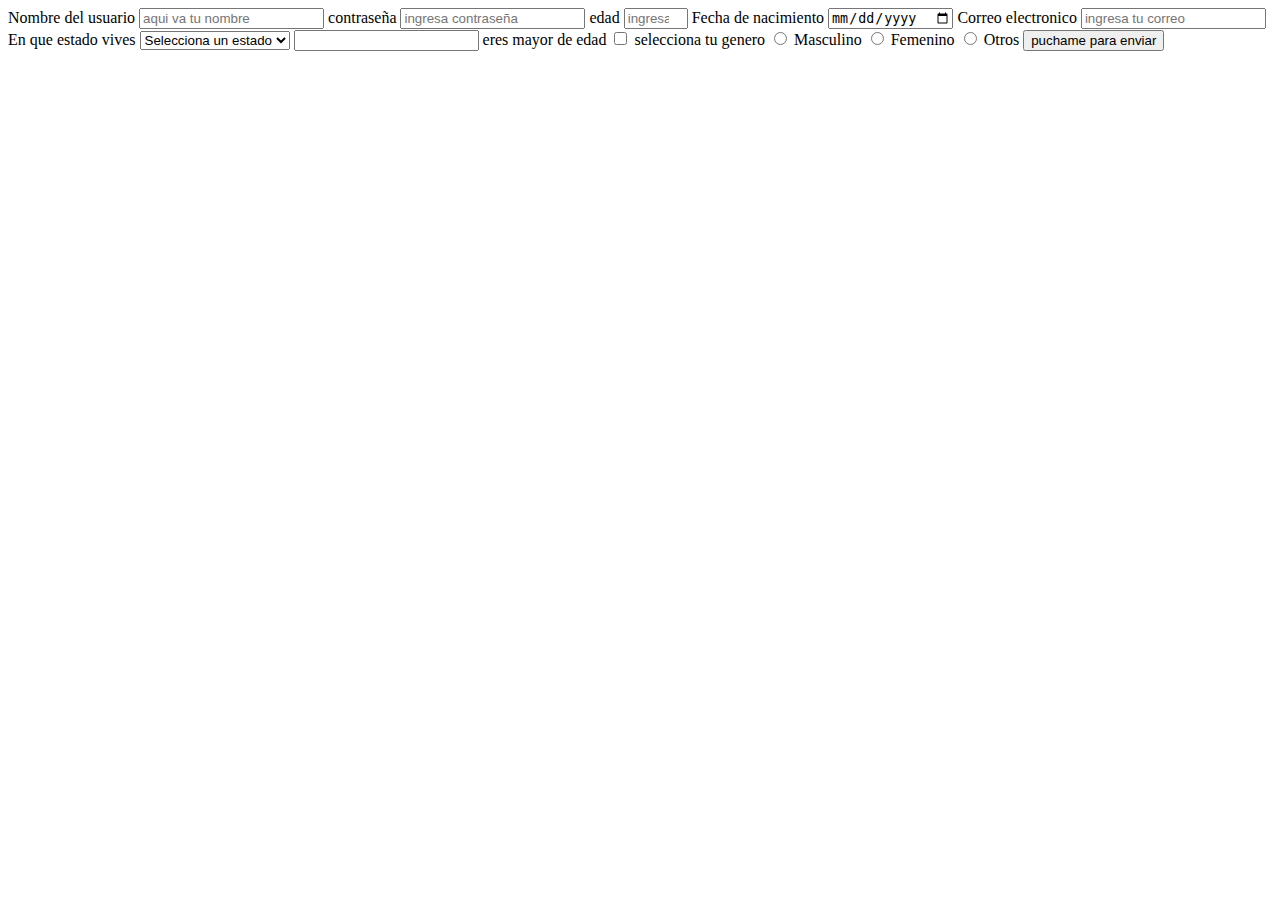
<file: index.html>
<!DOCTYPE html>
<html lang="en">
<head>
    <meta charset="UTF-8">
    <meta http-equiv="X-UA-Compatible" content="IE=edge">
    <meta name="viewport" content="width=device-width, initial-scale=1.0">
    <title>Formularios</title>
</head>
<body>

    <form>
        <label for="nombre">
            <span>Nombre del usuario</span>
            <input type="text" id="nombre" placeholder="aqui va tu nombre" required>
        </label>

        <label for="password">
            <span>contraseña</span>
            <input type="password" id="password" placeholder="ingresa contraseña" required maxlength="8">
        </label>

        <label for="edad">
            <span>edad</span>
            <input type="number" id="number" placeholder="ingresa tu edad" required min="1" max="120">
        </label>

        <label for="date">
            <span>Fecha de nacimiento</span>
            <input type="date" id="date" placeholder="ingresa fecha de nacimiento" required>
        </label>

        <label for="email">
            <span>Correo electronico</span>
            <input type="email" id="email" placeholder="ingresa tu correo">
        </label>

        <label for="estado">
            <span>En que estado vives</span>
            <select>
            <option value="SELECT">Selecciona un estado</option>
            <option value="DIF">Distrito Federal</option>
	        <option value="AGS">Aguascalientes</option>
	        <option value="BCN">Baja California</option>
	        <option value="BCS">Baja California Sur</option>
	        <option value="CAM">Campeche</option>
	        <option value="CHP">Chiapas</option>
	        <option value="CHI">Chihuahua</option>
	        <option value="COA">Coahuila</option>
	        <option value="COL">Colima</option>
	        <option value="DUR">Durango</option>
	        <option value="GTO">Guanajuato</option>
	        <option value="GRO">Guerrero</option>
	        <option value="HGO">Hidalgo</option>
	        <option value="JAL">Jalisco</option>
	        <option value="MEX">Mexico</option>
	        <option value="MIC">Michoacan</option>
	        <option value="MOR">Morelos</option>
	        <option value="NAY">Nayarit</option>
	        <option value="NLE">Nuevo Le&oacute;n</option>
	        <option value="OAX">Oaxaca</option>
	        <option value="PUE">Puebla</option>
	        <option value="QRO">Queretaro</option>
	        <option value="ROO">Quintana Roo</option>
	        <option value="SLP">San Luis Potos&iacute;</option>
	        <option value="SIN">Sinaloa</option>
	        <option value="SON">Sonora</option>
	        <option value="TAB">Tabasco</option>
	        <option value="TAM">Tamaulipas</option>
	        <option value="TLX">Tlaxcala</option>
	        <option value="VER">Veracruz</option>
	        <option value="YUC">Yucatan</option>
	        <option value="ZAC">Zacatecas</option>
            </select>
        </label>


        <input list="estados">
        <datalist id="estados">
            <option value="DIF">Distrito Federal</option>
	        <option value="AGS">Aguascalientes</option>
	        <option value="BCN">Baja California</option>
	        <option value="BCS">Baja California Sur</option>
	        <option value="CAM">Campeche</option>
	        <option value="CHP">Chiapas</option>
	        <option value="CHI">Chihuahua</option>
	        <option value="COA">Coahuila</option>
	        <option value="COL">Colima</option>
	        <option value="DUR">Durango</option>
	        <option value="GTO">Guanajuato</option>
	        <option value="GRO">Guerrero</option>
	        <option value="HGO">Hidalgo</option>
	        <option value="JAL">Jalisco</option>
	        <option value="MEX">Mexico</option>
	        <option value="MIC">Michoacan</option>
	        <option value="MOR">Morelos</option>
	        <option value="NAY">Nayarit</option>
	        <option value="NLE">Nuevo Le&oacute;n</option>
	        <option value="OAX">Oaxaca</option>
	        <option value="PUE">Puebla</option>
	        <option value="QRO">Queretaro</option>
	        <option value="ROO">Quintana Roo</option>
	        <option value="SLP">San Luis Potos&iacute;</option>
	        <option value="SIN">Sinaloa</option>
	        <option value="SON">Sonora</option>
	        <option value="TAB">Tabasco</option>
	        <option value="TAM">Tamaulipas</option>
	        <option value="TLX">Tlaxcala</option>
	        <option value="VER">Veracruz</option>
	        <option value="YUC">Yucatan</option>
	        <option value="ZAC">Zacatecas</option>
        </datalist>

        <label for="mayor">
            <span>eres mayor de edad</span>
            <input type="checkbox" id="mayor">
        </label>
        
        <label for="sexo">
            <span>selecciona tu genero</span>
            <input type="radio" name="genero" value="male">
            <span>Masculino</span>
            <input type="radio" name="genero" value="female">
            <span>Femenino</span>
            <input type="radio" name="genero" value="others">
            <span>Otros</span>
        </label>

        <input type="submit" value="puchame para enviar">

    </form>
    
</body>
</html>
</file>
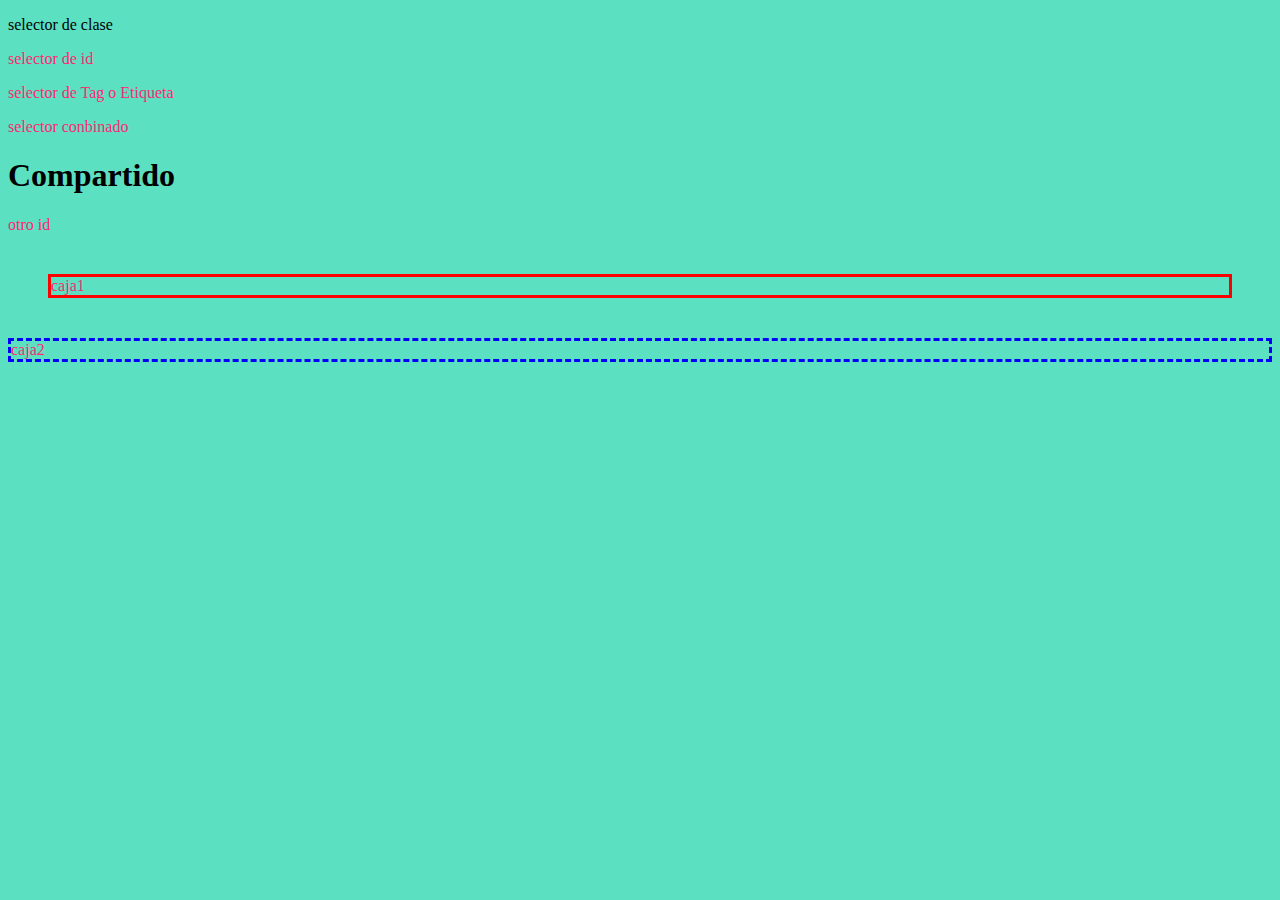
<file: css/index.html>
<!DOCTYPE html>
<html lang="en">
<head>
    <meta charset="UTF-8">
    <meta http-equiv="X-UA-Compatible" content="IE=edge">
    <meta name="viewport" content="width=device-width, initial-scale=1.0">
    <title>Css</title>
    
    <link rel="stylesheet" href="./estilos.css">
</head>
<body>


    <p class="texto"></p> selector de clase</p>
    <p id="parrafo" > selector de id</p>
    <p>selector de Tag o Etiqueta</p>
    <p class="combinado">selector conbinado</p>

    <h1 class="texto">Compartido</h1>
    <p id="parrafo_2">otro id</p>

    <p class="caja">caja1</p>
    <p class="box">caja2</p>


</body>
</html>
</file>
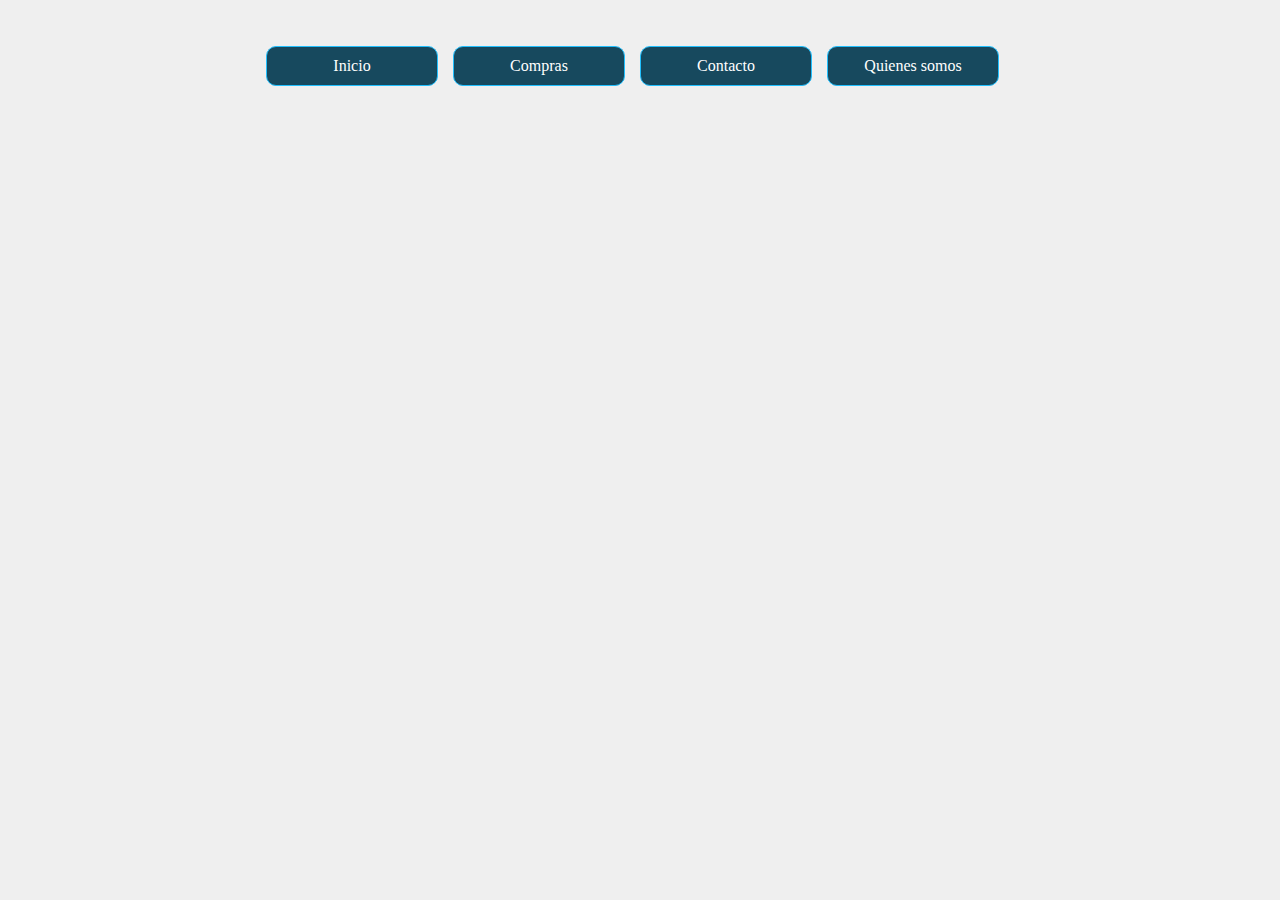
<file: menu.css/index.html>
<!DOCTYPE html>
<html lang="en">
<head>
    <meta charset="UTF-8">
    <meta http-equiv="X-UA-Compatible" content="IE=edge">
    <meta name="viewport" content="width=device-width, initial-scale=1.0">
    <title>menu</title>
    <link rel="stylesheet" href="./menu.css">
</head>
<body>
    
<header>
    <nav>
        <ul>
            <li>Inicio</li>
            <li>Compras</li>
            <li>Contacto</li>
            <li>Quienes somos</li>
        </ul>
    </nav>
</header>

</body>
</html>
</file>
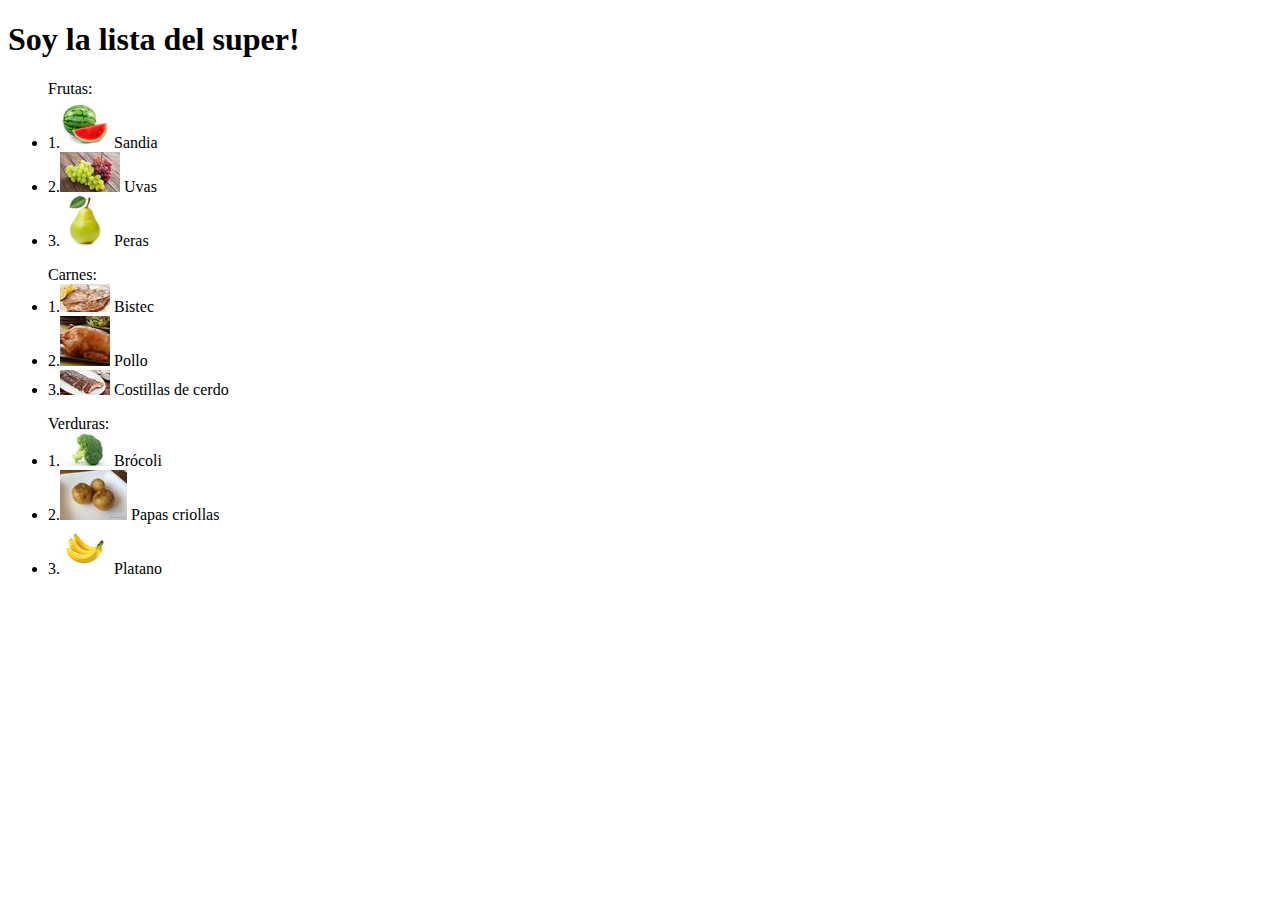
<file: ejercicio/ejercicio.html>
<!DOCTYPE html>
<html lang="en">
<head>
        <meta charset="UTF-8">
        <meta http-equiv="X-UA-Compatible" content="IE=edge">
        <meta name="viewport" content="width=device-width, initial-scale=1.0">
        <title>ejercicio</title>
</head>

<body>
<header>
    <h1> Soy la lista del super!</h1>
</header>

<ul>Frutas:
    <li>1.<img src="./sandia.jpg" alt="imagen de sandia" > Sandia</li>

    <li>2.<img src="./uvas (1).jpg" alt="imagen de uvas" > Uvas</li>
    
    <li>3.<img src="./pera.png" alt="imagen de una pera" > Peras</li>

</ul>
    
<ul> Carnes:
    <li>1.<img src="./bistec-salsa-guayaba.jpg" alt="imagen de un bistec" > Bistec</li>

    <li>2.<img src="./Pollo_Rostizado_Recipes_800x800.jpg" alt="imagen de pollo" > Pollo</li>

    <li>3.<img src="./costilla.jpg" alt="imagen de costillas" > Costillas de cerdo</li>

</ul>

<ul> Verduras:
    <li>1.<img src="./Brocoli.jpg" alt="imagend e un brocoli" > Brócoli</li>

    <li>2.<img src="./papas_criollas.jpg" alt="imagen de papas" > Papas criollas</li>

    <li>3.<img src="./platano.jpg" alt="imagen de platano" > Platano</li>

</ul>
</body>
</html>
</file>
<file: css/estilos.css>
span{color:blue;}
p{color:rgb(255, 39, 114);}
body{background: rgb(92, 224, 194);}

.texto
front: size 30px;

#parrafo{
 font: size 60px;
 color: royalblue;
}

p.caja{
    border:3px solid red;
    margin: 30px 50px 10px 50px;
    margin: 30px 50px;
    margin: ;
    margin: 40px;
}

    

p.box{
    border:3px dashed blue;
}
</file>
<file: menu.css/menu.css>
body{
    background: #efefef;
}

ul{
    padding: 30px;
    list-style: none;
    display: flex;
    justify-content: center;
    text-align: center;
}

li{
width: 150px;
border: 1px solid rgb(32, 192, 255);
margin: 0 15px 0 0;
padding: 10px;
background: rgb(23, 73, 94);
color: rgb(255, 255, 255);
border-radius: 10px;
}

li:hover{
    background: lightslategrey;
}
</file>
